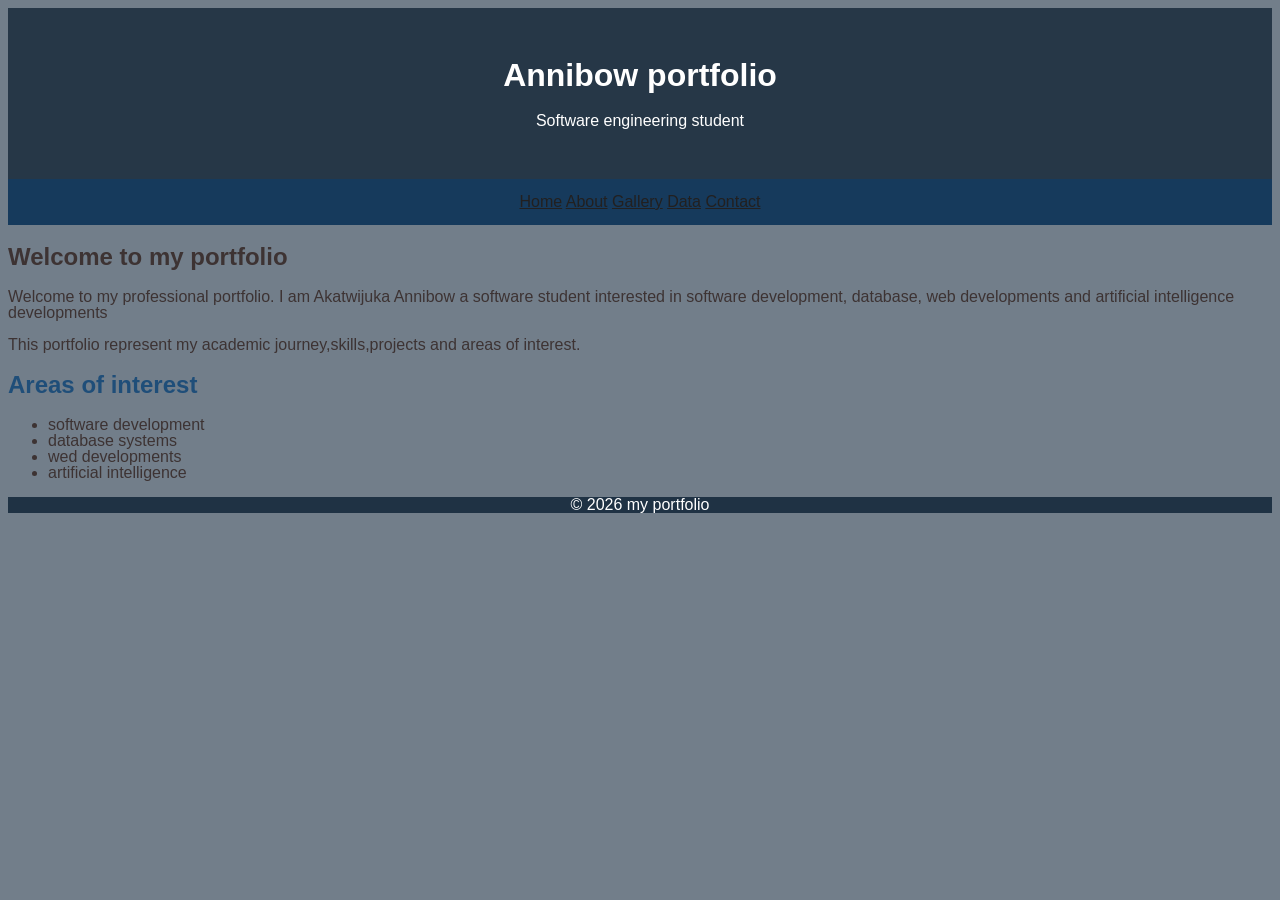
<file: index.html>
<!--this shows we are using html5-->

<DOCTYPE html>
    <html lang=""en>
        <head>
            <meta charset="UTF-8">
            <meta name="viewport" content="width=device-width, initial-scale="1.0">
            <title>Home | portfolio</title>
            <!--this connects the page to the style page-->
            <link rel="stylesheet" href="style.css">
        </head>
        <boby>

            <!--heading of the home page-->

            <header>
                <h1>Annibow portfolio</h1>
                <p>Software engineering student</p>
            </header>
            <nav>
                <!-- links for easy navigation-->
                <a href="index.html">Home</a>
                <a href="about.html">About</a>
                <a href="gallery.html">Gallery</a>
                <a href="data.html">Data</a>
                <a href="contact.html">Contact</a>
             </nav>
             <main>

                <!--this is the article with paragraphs-->

                <article>
                    <h1>Welcome to my portfolio</h1>
                    <p>Welcome to my professional portfolio. I am Akatwijuka Annibow a software student interested in software development, database, web developments and artificial intelligence developments</p>
                    <p>This portfolio represent my academic journey,skills,projects and areas of interest.</p>
                </article>

                <!--this has a heading and a list which is unordered-->

                <aside>
                    <h2>Areas of interest</h2>
                    <ul>
                        <li>software development</li>
                        <li>database systems</li>
                        <li>wed developments</li>
                        <li>artificial intelligence</li>
                    </ul>
                </aside>
             </main>

             <!--this is the footer of the page-->

             <footer>
                <p>&copy; 2026 my portfolio</p>
             </footer>
        </boby>
        </html>
</file>
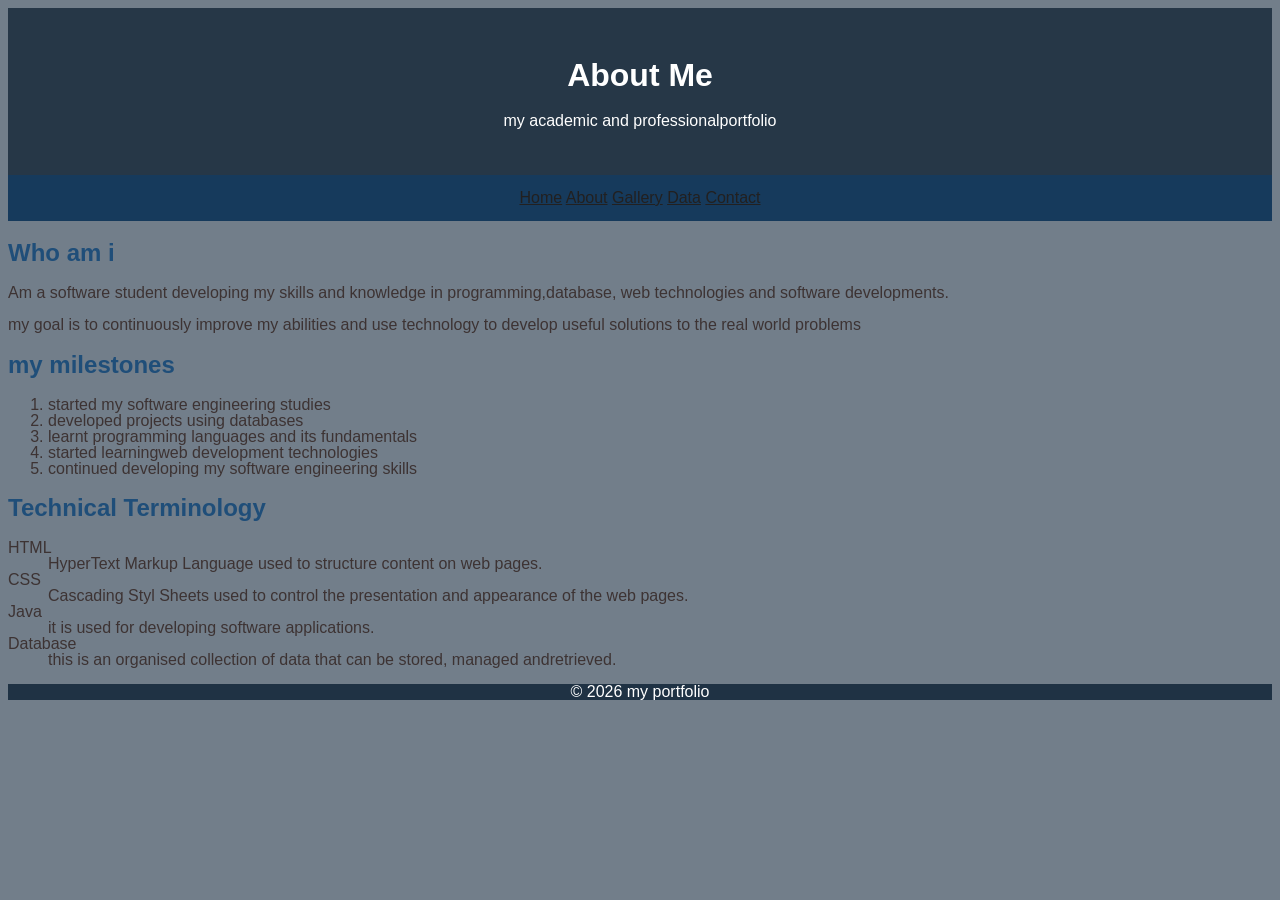
<file: about.html>
<!DOCTYPE html>
<html lang="en">
    <head>
        <meta charset="UTF-8">
        <meta name="viewport" content="width=device-width, initial-scale=1.0">
        <title>About Me | portfolio</title>

          <!--this connects the page to the style page-->
            <link rel="stylesheet" href="style.css">
            
       
    </head>
    <body>
        <header>
            <h1>About Me</h1>
            <p>my academic and professionalportfolio</p>
        </header>
         <nav>
                <a href="index.html">Home</a>
                <a href="about.html">About</a>
                <a href="gallery.html">Gallery</a>
                <a href="data.html">Data</a>
                <a href="contact.html">Contact</a>
             </nav>
             <main>
                <article>
                    <h2>Who am i</h2>
                    <p>Am a software student developing my skills and knowledge in programming,database, web technologies and software developments.</p>
                    <p>my goal is to continuously improve my abilities and use technology to develop useful solutions to the real world problems</p>
                </article>

                <!--this contains a list of ordered list-->

                <section>
                    <h2>my milestones</h2>
                    <ol>
                        <li>started my software engineering studies</li>
                        <li>developed projects using databases</li>
                        <li>learnt programming languages and its fundamentals</li>
                        <li>started learningweb development technologies</li>
                        <li>continued developing my software engineering skills</li>
                    </ol>
                </section>
                <section>
                    <h2>Technical Terminology</h2>

                    <!--describing terms with details-->

                    <dl>
                        <dt>HTML</dt>
                        <dd>HyperText Markup Language used to structure content on web pages.</dd>
                        <dt>CSS</dt>
                        <dd>Cascading Styl Sheets used to control the presentation and appearance of the web pages.</dd>
                        <dt>Java</dt>
                        <dd>it is used for developing software applications.</dd>
                        <dt>Database</dt>
                        <dd>this is an organised collection of data that can be stored, managed andretrieved.</dd>
                    </dl>
                </section>
             </main>
             <footer>
                <p>&copy; 2026 my portfolio</p>
             </footer>
    </body>
</html>
</file>
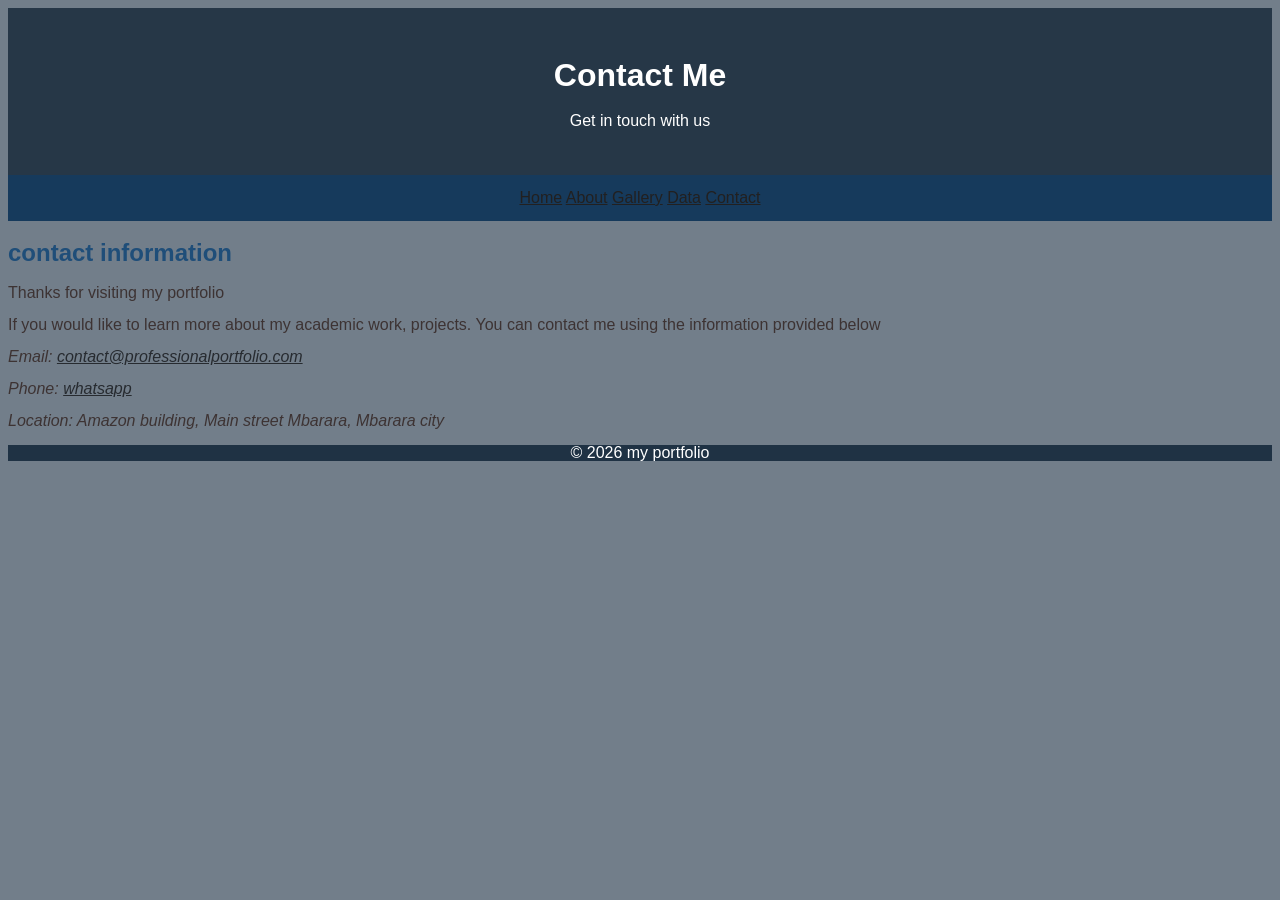
<file: contact.html>
<!DOCTYPE html>
<html lang="en">
    <head>
          <meta charset="UTF-8">
        <meta name="viewport" content="width=device-width, initial-scale=1.0">
        <title>Contact Me| portfolio</title>
          <!--this connects the page to the style page-->
            <link rel="stylesheet" href="style.css">
        
    </head>
    <body>
          <header>
            <h1>Contact Me</h1>
            <p>Get in touch with us</p>
        </header>
         <nav>
                <a href="index.html">Home</a>
                <a href="about.html">About</a>
                <a href="gallery.html">Gallery</a>
                <a href="data.html">Data</a>
                <a href="contact.html">Contact</a>
             </nav>
             <main>
              <section>
                <h2>contact information</h2>
                <p>Thanks for visiting my portfolio</p>
                <p>If you would like to learn more about my academic work, projects. You can contact me using the information provided below</p>
                <address> <p>Email: <a href="aannibow@gmail.com">contact@professionalportfolio.com</a></p>
                   <p>Phone: <a href="tel:756906133">whatsapp</a></p> 
                   <p>Location: Amazon building, Main street Mbarara, Mbarara city</p>
                   </address>
              </section>
             </main>
              <footer>
                <p>&copy; 2026 my portfolio</p>
              </footer> 
        
    </body>
</html>
</file>
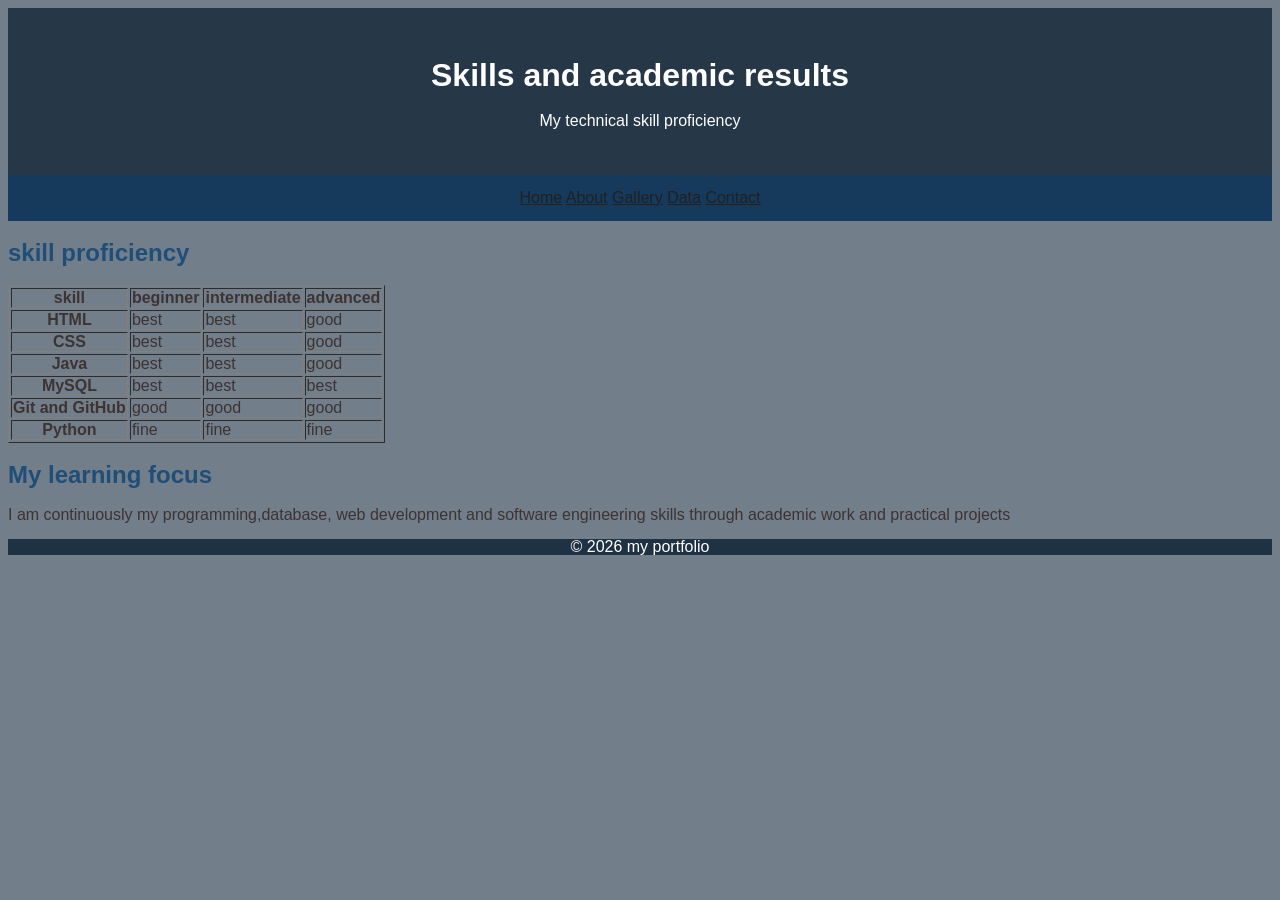
<file: data.html>
<!DOCTYPE html>
<html lang="en">
    <head>
          <meta charset="UTF-8">
        <meta name="viewport" content="width=device-width, initial-scale=1.0">
        <title>Skills and Results| portfolio</title>
          <!--this connects the page to the style page-->
            <link rel="stylesheet" href="style.css">
      
    </head>
    <body>
          <header>
            <h1>Skills and academic results</h1>
            <p>My technical skill proficiency</p>
        </header>
         <nav>
                <a href="index.html">Home</a>
                <a href="about.html">About</a>
                <a href="gallery.html">Gallery</a>
                <a href="data.html">Data</a>
                <a href="contact.html">Contact</a>
             </nav>
             <main>
              <section>
                <h2>skill proficiency</h2>
                <table border="1">
                  <thead>
                    <tr>
                      <th scope="col">skill</th>
                       <th scope="col">beginner</th>
                        <th scope="col">intermediate</th>
                         <th scope="col">advanced</th>
                    </tr>
                  </thead>
                  <tbody>
                    <tr>
                      <th scope="row">HTML</th>
                      <td>best</td>
                      <td>best</td>
                      <td>good</td>
                    </tr>
                     <tr>
                      <th scope="row">CSS</th>
                      <td>best</td>
                      <td>best</td>
                      <td>good</td>
                    </tr>
                     <tr>
                      <th scope="row">Java</th>
                      <td>best</td>
                      <td>best</td>
                      <td>good</td>
                    </tr>
                     <tr>
                      <th scope="row">MySQL</th>
                      <td>best</td>
                      <td>best</td>
                      <td>best</td>
                    </tr>
                     <tr>
                      <th scope="row">Git and GitHub</th>
                      <td>good</td>
                      <td>good</td>
                      <td>good</td>
                    </tr>
                     <tr>
                      <th scope="row">Python</th>
                      <td>fine</td>
                      <td>fine</td>
                      <td>fine</td>
                    </tr>
                  </tbody>
                </table>
              </section>
              <aside>
                <h2>My learning focus</h2>
                <p> I am continuously my programming,database, web development and software engineering skills through academic work and practical projects</p>
              </aside>
             </main>
              <footer>
                <p>&copy; 2026 my portfolio</p>
              </footer> 
        
    </body>
</html>
</file>
<file: style.css>
/* General page styling */
body {
    font-family: Arial, sans-serif;
   
    background-color: #727e8a;
    color: #3d3333;
    line-height: 1.0;
}

/* Header */
header {
    background-color: #263747;
    color: white;
    text-align: center;
    padding: 30px ;
}


header p {
    margin-bottom: 20;
}

/* Navigation */
nav {
    background-color: #163a5c;
    text-align: center;
    padding: 15px;
}


/* Headings */
h2 {
    color: #1f4e79;
}

/* Gallery */
figure {
    display: inline-block;
    width: 29%;
    margin: 1%;
    vertical-align: top;
    text-align: center;
}

figure img {
    width: 100%;
    height: 220px;
    object-fit: cover;
    border-radius: 8px;
}

figcaption {
    margin-top: 10px;
    font-size: 14px;
}

/* Video */
video {
    display: block;
    max-width: 100%;
    margin: 20px auto;
    border-radius: 8px;
}

/* Footer */
footer {
    background-color: #1f3244;
    color: white;
    text-align: center;
    /*padding: 20px;*/
    /*margin-top: 30px;*/
}

/* Links */
a {
    color: #272b30;
}

nav a {
    color: rgb(34, 32, 32);
}
</file>
